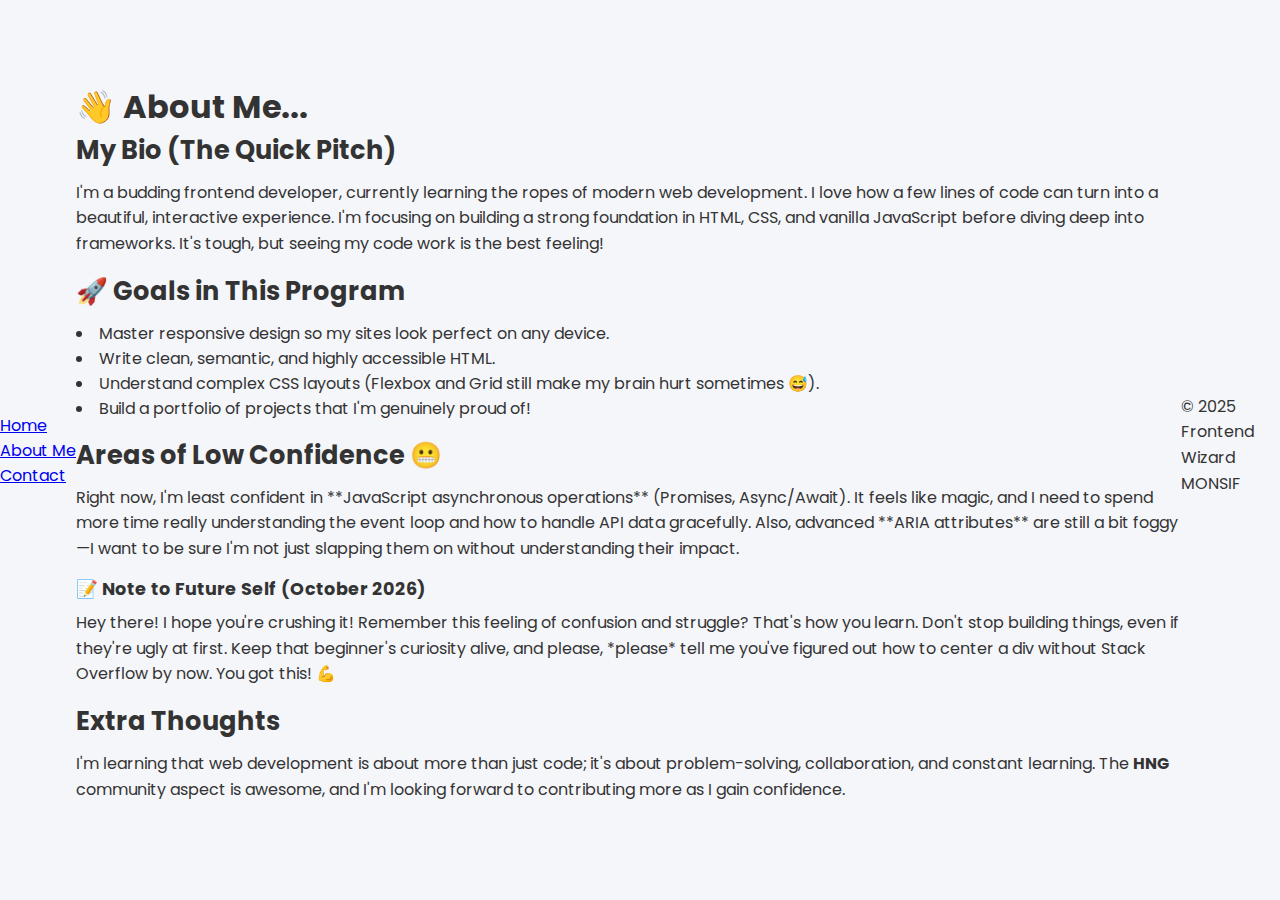
<file: aboutMe.html>
<!DOCTYPE html>
<html lang="en">

<head>
    <meta charset="UTF-8">
    <meta name="viewport" content="width=device-width, initial-scale=1.0">
    <link
        href="https://fonts.googleapis.com/css2?family=Montserrat:ital,wght@0,100..900;1,100..900&family=Poppins:ital,wght@0,100;0,200;0,300;0,400;0,500;0,600;0,700;0,800;0,900;1,100;1,200;1,300;1,400;1,500;1,600;1,700;1,800;1,900&display=swap"
        rel="stylesheet">
    <link rel="stylesheet" href="style.css">
    <title>About Me</title>
</head>

<body>
    <header>
        <nav>
            <a href="profileCard.html">Home</a>
            <a href="aboutMe.html" aria-current="page">About Me</a>
            <a href="contactUs.html">Contact</a>
        </nav>
    </header>

    <main data-testid="test-about-page">
        <h1>👋 About Me...</h1>

        <section data-testid="test-about-bio">
            <h2>My Bio (The Quick Pitch)</h2>
            <p>I'm a budding frontend developer, currently learning the ropes of modern web development. I love how a
                few lines of code can turn into a beautiful, interactive experience. I'm focusing on building a strong
                foundation in HTML, CSS, and vanilla JavaScript before diving deep into frameworks. It's tough, but
                seeing my code work is the best feeling!</p>
        </section>

        <section data-testid="test-about-goals">
            <h2>🚀 Goals in This Program</h2>
            <ul>
                <li>Master responsive design so my sites look perfect on any device.</li>
                <li>Write clean, semantic, and highly accessible HTML.</li>
                <li>Understand complex CSS layouts (Flexbox and Grid still make my brain hurt sometimes 😅).</li>
                <li>Build a portfolio of projects that I'm genuinely proud of!</li>
            </ul>
        </section>

        <section data-testid="test-about-confidence">
            <h2>Areas of Low Confidence 😬</h2>
            <p>Right now, I'm least confident in **JavaScript asynchronous operations** (Promises, Async/Await). It
                feels like magic, and I need to spend more time really understanding the event loop and how to handle
                API data gracefully. Also, advanced **ARIA attributes** are still a bit foggy—I want to be sure I'm not
                just slapping them on without understanding their impact.</p>
        </section>

        <section data-testid="test-about-future-note">
            <h3>📝 Note to Future Self (October 2026)</h3>
            <p>Hey there! I hope you're crushing it! Remember this feeling of confusion and struggle? That's how you
                learn. Don't stop building things, even if they're ugly at first. Keep that beginner's curiosity alive,
                and please, *please* tell me you've figured out how to center a div without Stack Overflow by now. You
                got this! 💪</p>
        </section>

        <section data-testid="test-about-extra">
            <h2>Extra Thoughts</h2>
            <p>I'm learning that web development is about more than just code; it's about problem-solving,
                collaboration, and constant learning. The <b>HNG</b> community aspect is awesome, and I'm looking
                forward to
                contributing more as I gain confidence.</p>
        </section>
    </main>

    <footer>
        <p>&copy; 2025 Frontend Wizard MONSIF</p>
    </footer>
</body>

</html>
</file>
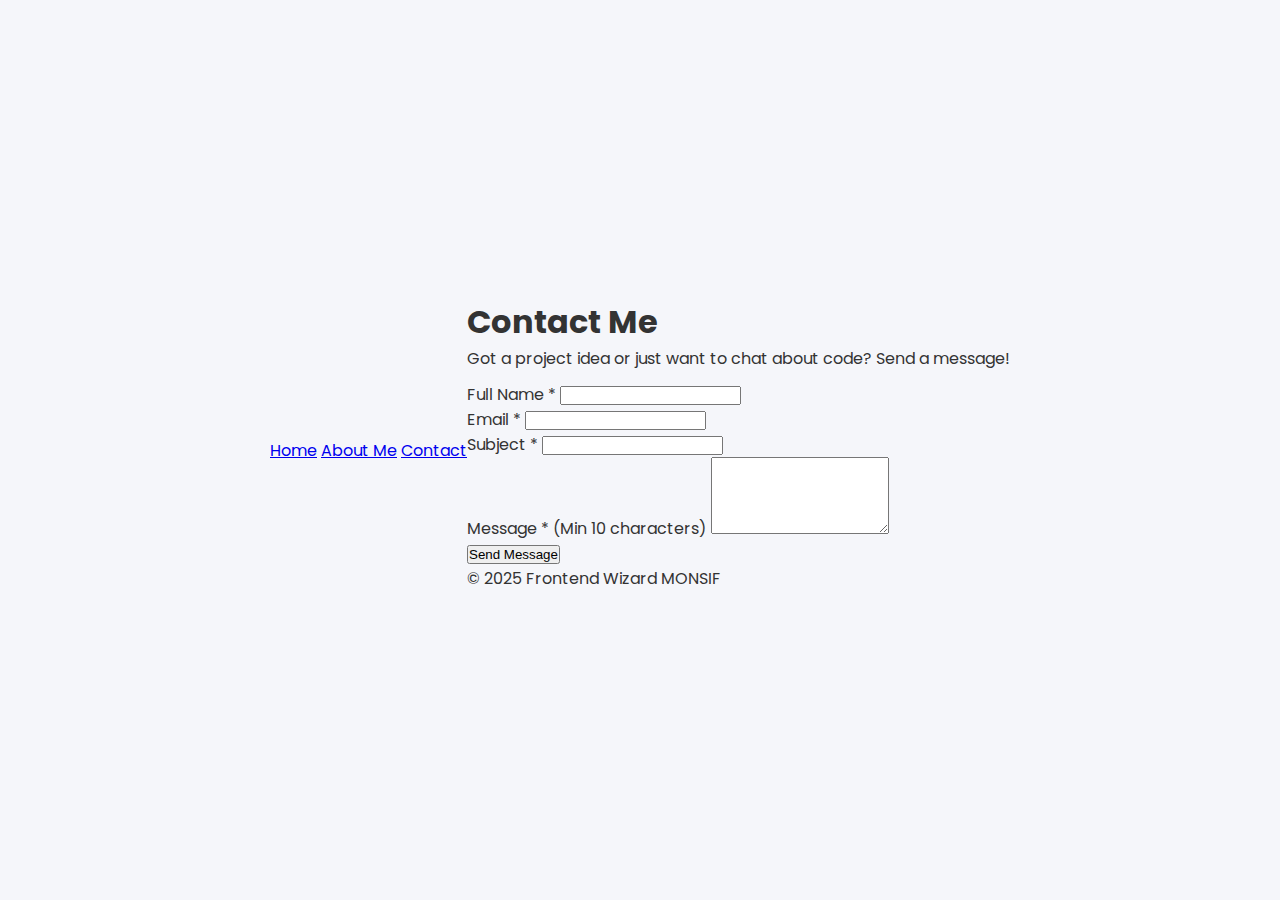
<file: contactUs.html>
<!DOCTYPE html>
<html lang="en">

<head>
    <meta charset="UTF-8">
    <meta name="viewport" content="width=device-width, initial-scale=1.0">
    <link rel="preconnect" href="https://fonts.googleapis.com">
    <link rel="preconnect" href="https://fonts.gstatic.com" crossorigin>
    <link
        href="https://fonts.googleapis.com/css2?family=Montserrat:ital,wght@0,100..900;1,100..900&family=Poppins:ital,wght@0,100;0,200;0,300;0,400;0,500;0,600;0,700;0,800;0,900;1,100;1,200;1,300;1,400;1,500;1,600;1,700;1,800;1,900&display=swap"
        rel="stylesheet">
    <link rel="stylesheet" href="style.css">
    <title>Contact Us | Get In Touch</title>
</head>

<body>

    <header>
        <nav>
            <a href="profileCard.html">Home</a>
            <a href="aboutMe.html">About Me</a>
            <a href="contactUs.html" aria-current="page">Contact</a>
        </nav>
    </header>

    <main data-testid="test-contact-page">

        <main data-testid="test-contact-page">
            <h1>Contact Me</h1>
            <p>Got a project idea or just want to chat about code? Send a message!</p>

            <form id="contactForm" novalidate>
                <div class="form-group">
                    <label for="name">Full Name *</label>
                    <input id="name" data-testid="test-contact-name" type="text" required
                        aria-describedby="error-name" />
                    <span id="error-name" data-testid="test-contact-error-name" class="error-message"
                        aria-live="polite"></span>
                </div>

                <div class="form-group">
                    <label for="email">Email *</label>
                    <input id="email" data-testid="test-contact-email" type="email" required
                        aria-describedby="error-email" />
                    <span id="error-email" data-testid="test-contact-error-email" class="error-message"
                        aria-live="polite"></span>
                </div>

                <div class="form-group">
                    <label for="subject">Subject *</label>
                    <input id="subject" data-testid="test-contact-subject" type="text" required
                        aria-describedby="error-subject" />
                    <span id="error-subject" data-testid="test-contact-error-subject" class="error-message"
                        aria-live="polite"></span>
                </div>

                <div class="form-group">
                    <label for="message">Message * (Min 10 characters)</label>
                    <textarea id="message" data-testid="test-contact-message" rows="5" required
                        aria-describedby="error-message"></textarea>
                    <span id="error-message" data-testid="test-contact-error-message" class="error-message"
                        aria-live="polite"></span>
                </div>

                <button type="submit" data-testid="test-contact-submit">Send Message</button>

                <p data-testid="test-contact-success" class="success-message" hidden aria-live="polite"> 🎉 Your message
                    has been sent successfully! I'll be in touch soon. </p>
            </form>
        </main>

        <footer>
            <p>&copy; 2025 Frontend Wizard MONSIF</p>
        </footer>

        <script src="contact-us.js"></script>

</body>

</html>
</file>
<file: style.css>
* {
  box-sizing: border-box;
  margin: 0;
  padding: 0;
}

body {
  font-family: "Poppins", sans-serif;
  background: #f5f6fa;
  color: #333;
  display: flex;
  align-items: center;
  justify-content: center;
  min-height: 100vh;
}

.profile-card {
  display: flex;
  flex-direction: column;
  background: #fff;
  border-radius: 16px;
  box-shadow: 0 4px 20px rgba(0, 0, 0, 0.1);
  overflow: hidden;
  max-width: 600px;
  width: 90%;
  transition: transform 0.3s ease;
}

.profile-card:hover {
  transform: translateY(-5px);
}

.avatar-container {
  display: flex;
  justify-content: center;
  /* padding: 60px; */
  background: #eef2f7;
}

.avatar-container img {
  width: 300px;
  height: 100%;
  /* border-radius: 50%; */
  object-fit: cover;
}

.profile-content {
  padding: 20px;
}

h2 {
  font-size: 1.6rem;
  margin-bottom: 10px;
}

p {
  margin-bottom: 10px;
  line-height: 1.6;
}

.social-links {
  display: flex;
  gap: 10px;
  list-style: none;
  margin-bottom: 20px;
}

.social-links a {
  text-decoration: none;
  color: #0077ff;
  font-weight: 500;
  transition: color 0.3s;
}

.social-links a:hover,
.social-links a:focus {
  color: #0056b3;
  outline: none;
}

section {
  margin-bottom: 15px;
}

section h3 {
  font-size: 1.1rem;
  margin-bottom: 8px;
}

ul {
  list-style: disc inside;
}

@media (min-width: 700px) {
  .profile-card {
    flex-direction: row;
  }

  .avatar-container {
    background: #fff;
    border-right: 1px solid #eee;
    align-items: center;
  }

  .profile-content {
    flex: 1;
  }
}
</file>
